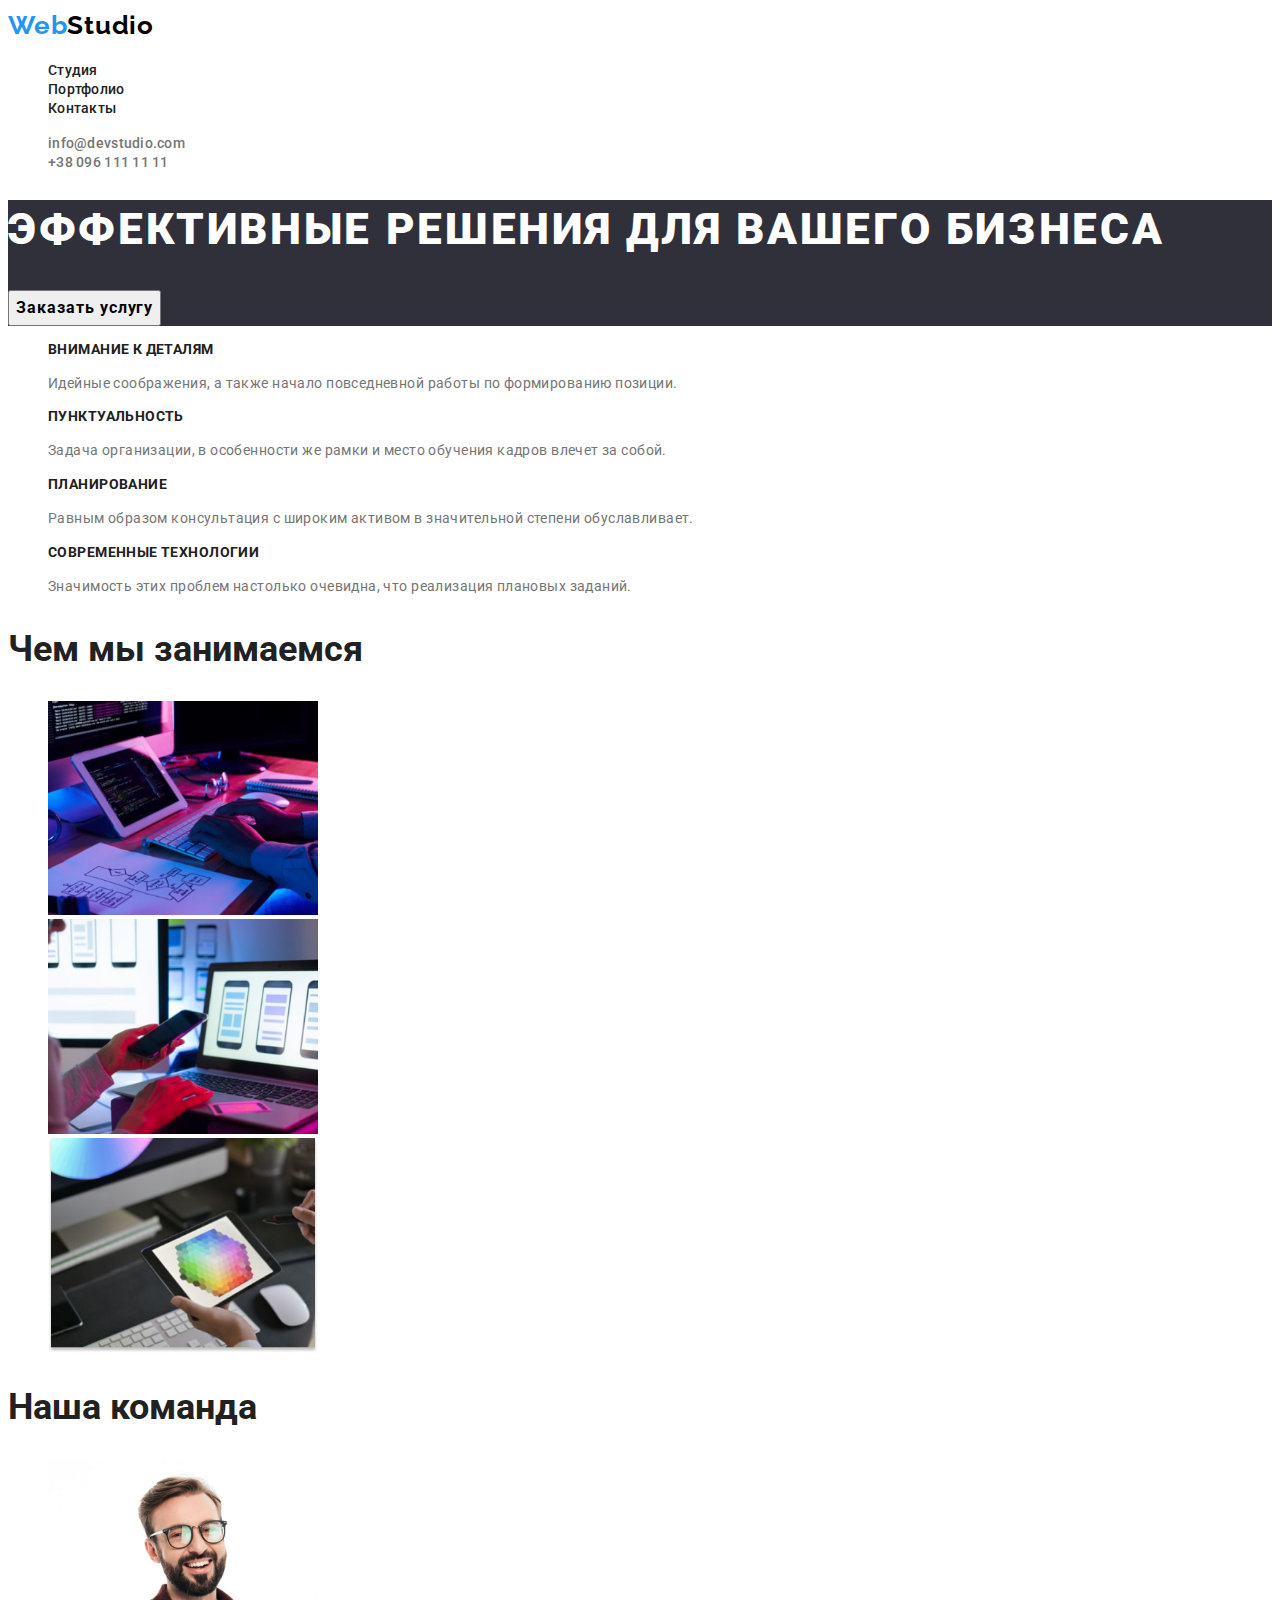
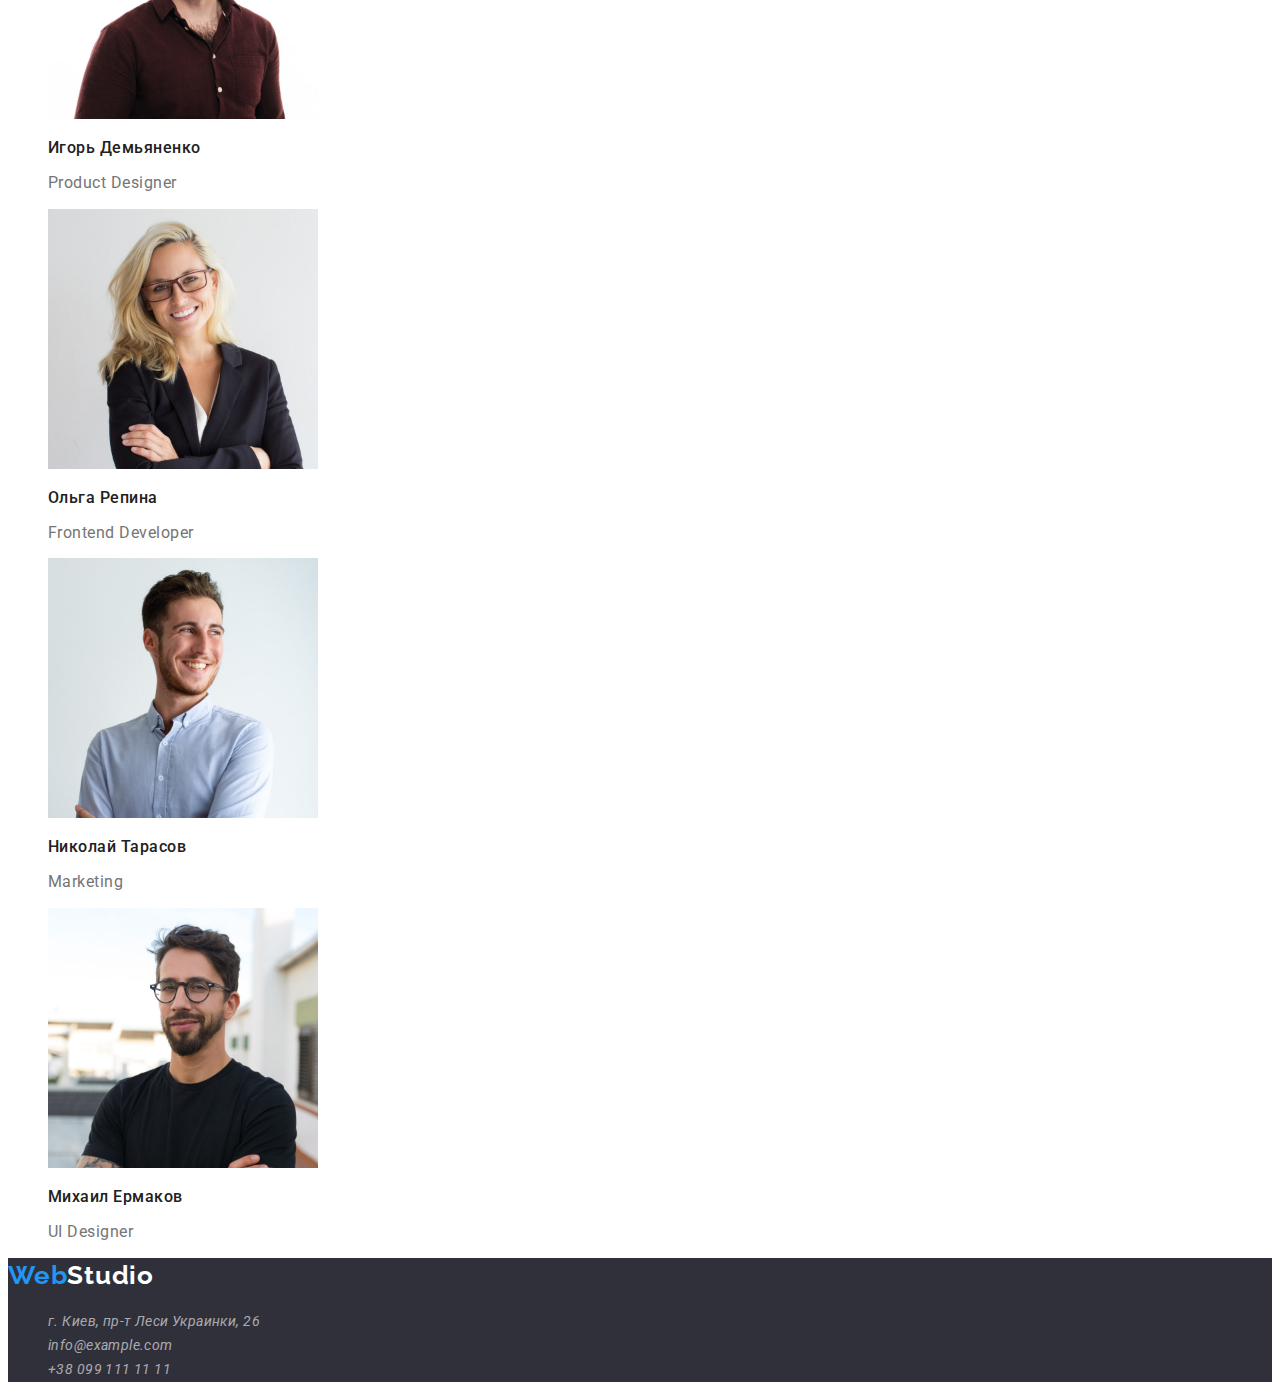
<file: index.html>
<!DOCTYPE html>
<html lang="ru">
  <head>
    <meta charset="UTF-8" />
    <meta http-equiv="X-UA-Compatible" content="IE=edge" />
    <meta name="viewport" content="width=device-width, initial-scale=1.0" />
    <title lang="en">WebStudio</title>
    <link rel="preconnect" href="https://fonts.googleapis.com" />
    <link rel="preconnect" href="https://fonts.gstatic.com" crossorigin />
    <link
      href="https://fonts.googleapis.com/css2?family=Raleway:wght@700&family=Roboto:wght@400;500;700;900&display=swap"
      rel="stylesheet"
    />
    <link rel="stylesheet" href="./css/styles.css" />
  </head>

  <body>
    <!--Шапка-->
    <header class="header">
      <a href="./index.html" lang="en" class="logo">Web<span class="logo-color">Studio</span></a>
      <nav class="menu">
        <ul class="list">
          <li><a href="./index.html" class="menu-nav">Студия</a></li>
          <li><a href="./portfolio.html" class="menu-nav">Портфолио</a></li>
          <li><a href="./" class="menu-nav">Контакты</a></li>
        </ul>
      </nav>
      <ul>
        <li>
          <a href="mailto:info@devstudio.com" class="contacts">info@devstudio.com</a>
        </li>
        <li><a href="tel:+380961111111" class="contacts">+38 096 111 11 11</a></li>
      </ul>
    </header>
    <main>
      <section class="service">
        <h1 class="service-text">Эффективные решения для вашего бизнеса</h1>
        <button type="button" class="service-btn">Заказать услугу</button>
      </section>
      <!--Особенности-->
      <section>
        <h2 class="feature visually-hidden">Особенности</h2>
        <ul>
          <li>
            <h3 class="feature-title">ВНИМАНИЕ К ДЕТАЛЯМ</h3>
            <p class="feature-text">
              Идейные соображения, а также начало повседневной работы по формированию позиции.
            </p>
          </li>
          <li>
            <h3 class="feature-title">ПУНКТУАЛЬНОСТЬ</h3>
            <p class="feature-text">
              Задача организации, в особенности же рамки и место обучения кадров влечет за собой.
            </p>
          </li>
          <li>
            <h3 class="feature-title">ПЛАНИРОВАНИЕ</h3>
            <p class="feature-text">
              Равным образом консультация с широким активом в значительной степени обуславливает.
            </p>
          </li>
          <li>
            <h3 class="feature-title">СОВРЕМЕННЫЕ ТЕХНОЛОГИИ</h3>
            <p class="feature-text">
              Значимость этих проблем настолько очевидна, что реализация плановых заданий.
            </p>
          </li>
        </ul>
      </section>
      <!--Чем мы занимаемся-->
      <section class="specifcation">
        <h2 class="specifcation-title">Чем мы занимаемся</h2>
        <ul>
          <li><img src="./images/box1.jpg" alt="Розработка ПО" width="270" /></li>
          <li><img src="./images/box2.jpg" alt="Разработка мобильных приложений" width="270" /></li>
          <li><img src="./images/box3.jpg" alt="Веб дизайн" width="270" /></li>
        </ul>
      </section>
      <!--Наша команда-->
      <section class="taam">
        <h2 class="team-title">Наша команда</h2>
        <ul>
          <li>
            <img src="./images/igor.jpg" alt="Игорь Демьяненко" width="270" />
            <h3 class="team-member">Игорь Демьяненко</h3>
            <p lang="en" class="team-text">Product Designer</p>
          </li>

          <li>
            <img src="./images/olya.jpg" alt="Ольга Репина" width="270" />
            <h3 class="team-member">Ольга Репина</h3>
            <p lang="en" class="team-text">Frontend Developer</p>
          </li>

          <li>
            <img src="./images/nikolay.jpg" alt="Николай Тарасов" width="270" />
            <h3 class="team-member">Николай Тарасов</h3>
            <p lang="en" class="team-text">Marketing</p>
          </li>

          <li>
            <img src="./images/michail.jpg" alt="Михаил Ермаков" width="270" />
            <h3 class="team-member">Михаил Ермаков</h3>
            <p lang="en" class="team-text">UI Designer</p>
          </li>
        </ul>
      </section>
    </main>
    <!--ПОДВАЛ-->
    <footer>
      <a href="./index.html" lang="en" class="logo"
        >Web<span class="logo-color-footer">Studio</span></a
      >
      <address>
        <ul>
          <li>
            <a href="https://goo.gl/maps/XwQu5pEPLGbrW69v8" target="_blank" class="location">
              г. Киев, пр-т Леси Украинки, 26</a
            >
          </li>
          <li>
            <a href="mailto:info@example.com" class="contacts-footer">info@example.com</a>
          </li>
          <li>
            <a href="tel:+380991111111" class="contacts-footer">+38 099 111 11 11</a>
          </li>
        </ul>
      </address>
    </footer>
  </body>
</html>
</file>
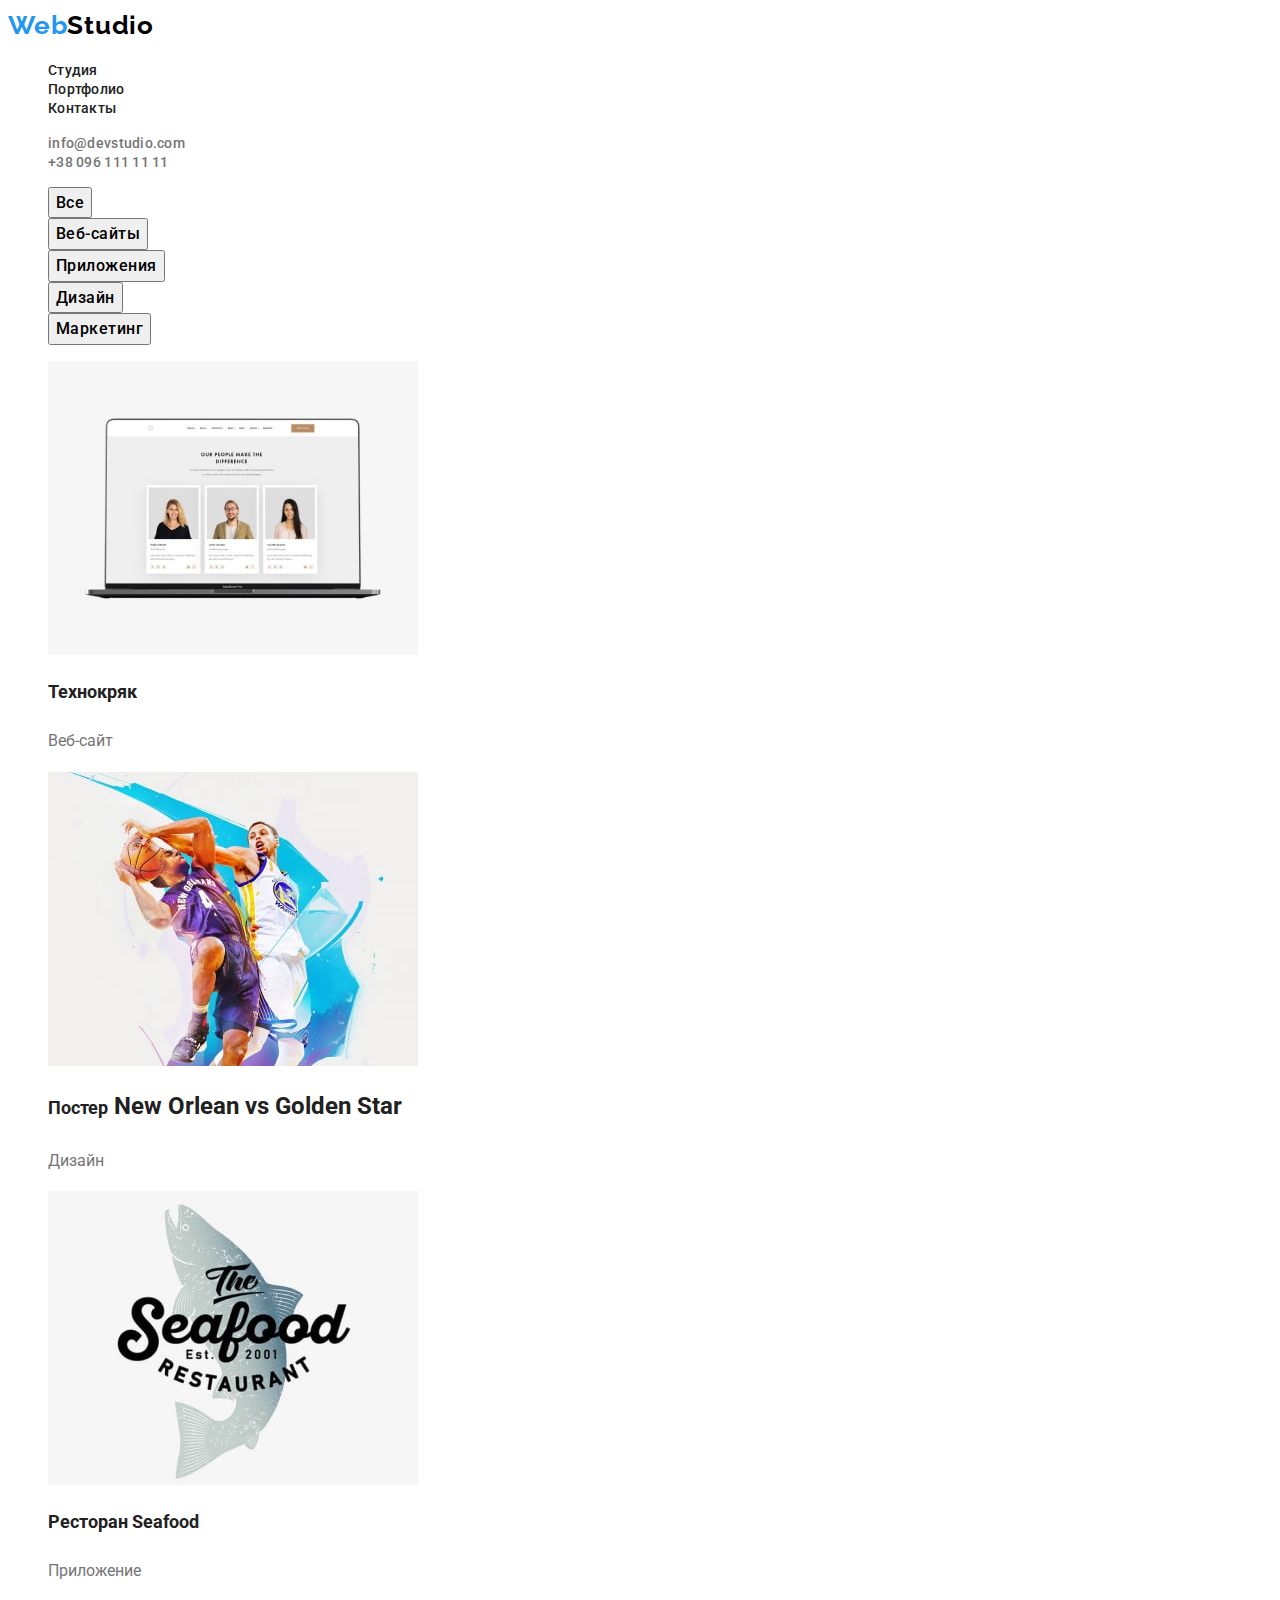
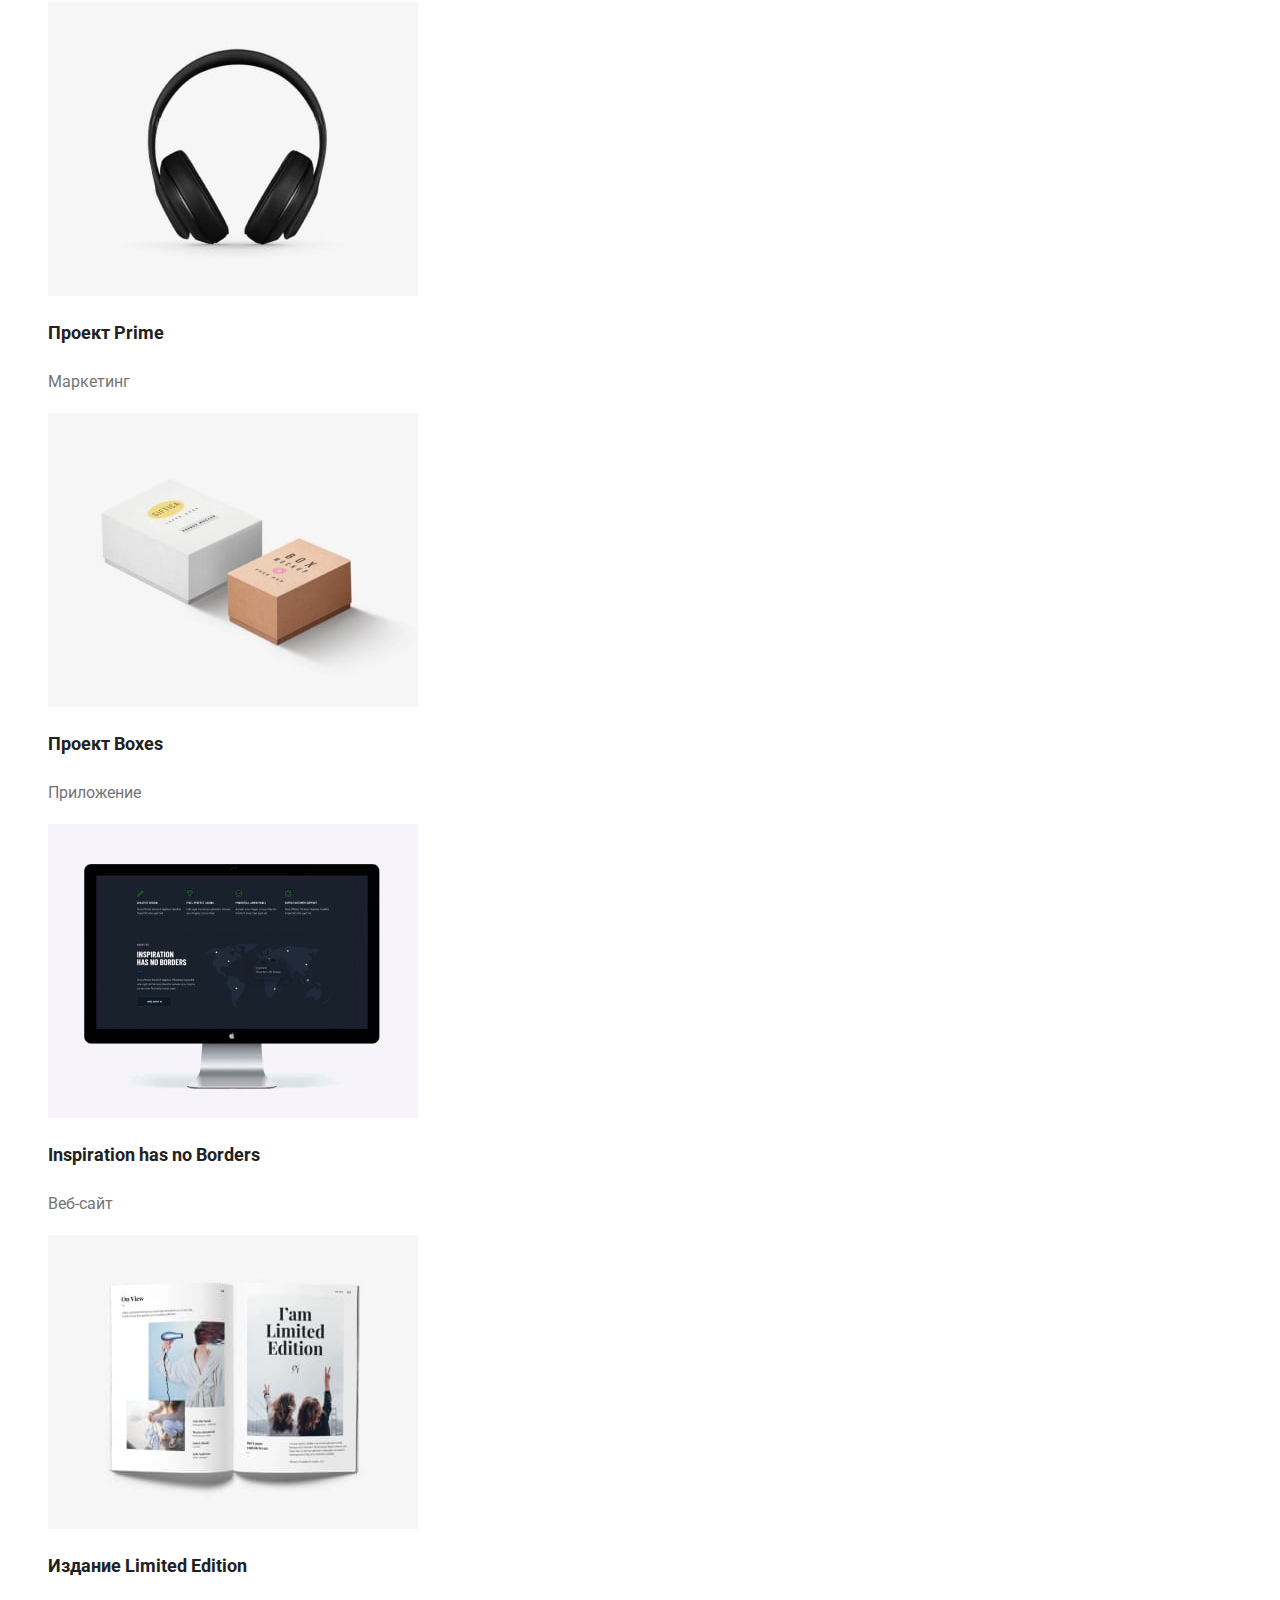
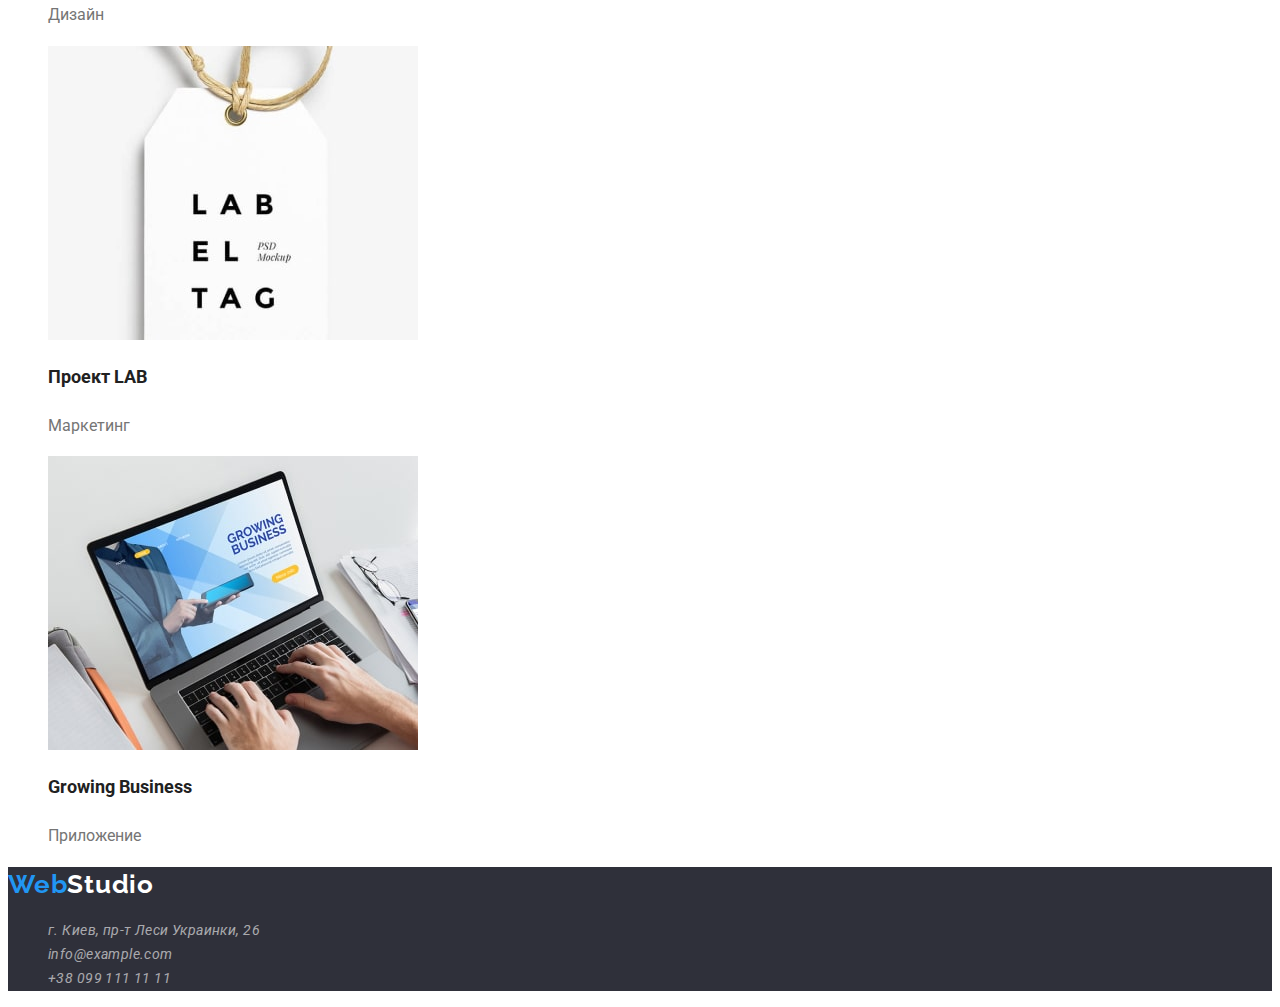
<file: portfolio.html>
<!DOCTYPE html>
<html lang="ru">
  <head>
    <meta charset="UTF-8" />
    <meta http-equiv="X-UA-Compatible" content="IE=edge" />
    <meta name="viewport" content="width=device-width, initial-scale=1.0" />
    <title>Портфолио</title>
    <link rel="preconnect" href="https://fonts.googleapis.com" />
    <link rel="preconnect" href="https://fonts.gstatic.com" crossorigin />
    <link
      href="https://fonts.googleapis.com/css2?family=Raleway:wght@700&family=Roboto:wght@400;500;700;900&display=swap"
      rel="stylesheet"
    />
    <link rel="stylesheet" href="./css/styles.css" />
  </head>
  <body>
    <header class="header">
      <a href="./index.html" lang="en" class="logo">Web<span class="logo-color">Studio</span></a>
      <nav class="menu">
        <ul>
          <li><a href="./index.html" class="menu-nav">Студия</a></li>
          <li><a href="./portfolio.html" class="menu-nav">Портфолио</a></li>
          <li><a href="./" class="menu-nav">Контакты</a></li>
        </ul>
      </nav>
      <ul>
        <li>
          <a href="mailto:info@devstudio.com" class="contacts">info@devstudio.com</a>
        </li>
        <li><a href="tel:+380961111111" class="contacts">+38 096 111 11 11</a></li>
      </ul>
    </header>
    <main>
      <section>
        <h1 class="visually-hidden">Портфолио</h1>
        <ul class="button">
          <li>
            <button type="button" class="portfolio-btn">Все</button>
          </li>

          <li><button type="button" class="portfolio-btn">Веб-сайты</button></li>
          <li><button type="button" class="portfolio-btn">Приложения</button></li>
          <li><button type="button" class="portfolio-btn">Дизайн</button></li>
          <li><button type="button" class="portfolio-btn">Маркетинг</button></li>
        </ul>
        <ul>
          <li>
            <img src="./images/portfolio/project-1.jpg" alt="дизайн веб-сайта" width="370" />
            <h2 class="portfolio-title">Технокряк</h2>
            <p class="portfolio-text">Веб-сайт</p>
          </li>
          <li>
            <img src="./images/portfolio/project-2.jpg" alt="баскетболисты" width="370" />
            <h2 lang="en">
              <span lang="ru" class="portfolio-title">Постер</span> New Orlean vs Golden Star
            </h2>
            <p class="portfolio-text">Дизайн</p>
          </li>
          <li>
            <img src="./images/portfolio/project-3.jpg" alt="логотип ресторана" width="370" />
            <h2 class="portfolio-title">Ресторан <span lang="en">Seafood</span></h2>
            <p class="portfolio-text">Приложение</p>
          </li>
          <li>
            <img src="./images/portfolio/project-4.jpg" alt="наушники" width="370" />
            <h2 class="portfolio-title">Проект <span lang="en">Prime</span></h2>
            <p class="portfolio-text">Маркетинг</p>
          </li>
          <li>
            <img src="./images/portfolio/project-5.jpg" alt="упаковки" width="370" />
            <h2 class="portfolio-title">Проект <span lang="en">Boxes</span></h2>
            <p class="portfolio-text">Приложение</p>
          </li>
          <li>
            <img src="./images/portfolio/project-6.jpg" alt="монитор" width="370" />
            <h2 lang="en" class="portfolio-title">Inspiration has no Borders</h2>
            <p class="portfolio-text">Веб-сайт</p>
          </li>
          <li>
            <img src="./images/portfolio/project-7.jpg" alt="журнал" width="370" />
            <h2 lang="en" class="portfolio-title">
              <span lang="en">Издание</span> Limited Edition
            </h2>
            <p class="portfolio-text">Дизайн</p>
          </li>
          <li>
            <img src="./images/portfolio/project-8.jpg" alt="бирка" width="370" />
            <h2 class="portfolio-title">Проект <span lang="en">LAB</span></h2>
            <p class="portfolio-text">Маркетинг</p>
          </li>
          <li>
            <img src="./images/portfolio/project-9.jpg" alt="робота за ноутбуком" width="370" />
            <h2 lang="en" class="portfolio-title">Growing Business</h2>
            <p class="portfolio-text">Приложение</p>
          </li>
        </ul>
      </section>
    </main>
    <footer>
      <a href="./index.html" lang="en" class="logo"
        >Web<span class="logo-color-footer">Studio</span></a
      >
      <address>
        <ul>
          <li>
            <a href="https://goo.gl/maps/XwQu5pEPLGbrW69v8" target="_blank" class="location">
              г. Киев, пр-т Леси Украинки, 26</a
            >
          </li>
          <li>
            <a href="mailto:info@example.com" class="contacts-footer">info@example.com</a>
          </li>
          <li>
            <a href="tel:+380991111111" class="contacts-footer">+38 099 111 11 11</a>
          </li>
        </ul>
      </address>
    </footer>
  </body>
</html>
</file>
<file: css/styles.css>
:root {
  --paragraph-text-color: #757575;
  --title-text-color: #212121;
  --hove-text-color: #2196f3;
  --main-cover_color: #ffffff;
  --contact-text_color: #757575;
  --contact-footer_color: rgba(255, 255, 255, 0.6);
}

body {
  color: var(--title-text-color);
  background-color: var(--main-cover_color);
  font-family: 'roboto', sans-serif;
}
li {
  list-style-type: none;
}

.visually-hidden {
  position: absolute;
  white-space: nowrap;
  width: 1px;
  height: 1px;
  overflow: hidden;
  border: 0;
  padding: 0;
  clip: rect(0 0 0 0);
  clip-path: inset(50%);
  margin: -1px;
}
/* HEADER */
.logo {
  font-family: 'Raleway', sans-serif;
  font-weight: 700;
  font-size: 26px;
  line-height: 1.38;
  letter-spacing: 0.03em;
  color: var(--hove-text-color);
  text-decoration: none;
}
.logo-color {
  color: #000000;
}

.menu-nav {
  color: var(--title-text-color);

  text-decoration: none;
  font-weight: 500;
  font-size: 14px;
  line-height: 1.14;
  letter-spacing: 0.02em;
}
.menu-nav:hover,
.menu-nav:focus {
  color: var(--hove-text-color);
}

.contacts {
  text-decoration: none;
  font-weight: 500;
  font-size: 14px;
  line-height: 1.14;
  letter-spacing: 0.02em;

  color: var(--contact-text_color);
}
.contacts:hover,
.contacts:focus {
  color: var(--hove-text-color);
}
/* заказ услуг */
.service {
  background-color: #2f303a;
}
.service-text {
  font-weight: 900;
  font-size: 44px;
  line-height: 1.36;
  text-transform: uppercase;
  letter-spacing: 0.06em;
  color: var(--main-cover_color);
}
.service-btn {
  font-family: inherit;
  font-weight: 700;
  font-size: 16px;
  line-height: 1.87;
  letter-spacing: 0.06em;
}

.service-btn:hover,
.service-btn:focus {
  background-color: var(--hove-text-color);
  color: var(--main-cover_color);
}
/* особености*/
.feature-title {
  font-weight: 700;
  font-size: 14px;
  line-height: 1.14;
  letter-spacing: 0.03em;
}
.feature-text {
  font-size: 14px;
  line-height: 1.71;
  letter-spacing: 0.03em;
  color: var(--paragraph-text-color);
}
/* Чем мы занимаемся */

.specifcation-title {
  font-weight: 700;
  font-size: 36px;
  line-height: 1.16;
}
/* наша команда */
.team-title {
  font-weight: 700;
  font-size: 36px;
  line-height: 1.16;
}
.team-member {
  font-weight: 500;
  font-size: 16px;
  line-height: 1.18;
  letter-spacing: 0.03em;
}
.team-text {
  font-size: 16px;
  line-height: 1.18;
  letter-spacing: 0.03em;
  color: var(--paragraph-text-color);
}
/* Портфолио */

/* Кнопки */

.portfolio-btn {
  font-family: inherit;
  cursor: pointer;
  font-weight: 500;
  font-size: 16px;
  line-height: 1.6;
  letter-spacing: 0.03em;
}
.portfolio-btn:hover,
.portfolio-btn:focus {
  background-color: var(--hove-text-color);
  color: var(--main-cover_color);
}

/* Портфолио */

.portfolio-title {
  font-weight: 700;
  font-size: 18px;
  line-height: 2;
}
.portfolio-text {
  font-size: 16px;
  line-height: 1.87;
  color: var(--paragraph-text-color);
}

/* Footer */

footer {
  background-color: #2f303a;
}
.logo-color-footer {
  color: #ffffff;
}
.location {
  font-style: inherit;
  font-size: 14px;
  line-height: 1.71;
  letter-spacing: 0.03em;
  color: var(--contact-footer_color);
  text-decoration: none;
}
.location:hover,
.location:focus {
  color: var(--main-cover_color);
}

.contacts-footer {
  font-style: inherit;
  font-size: 14px;
  line-height: 1.71;
  letter-spacing: 0.03em;
  color: var(--contact-footer_color);
  text-decoration: none;
}
.contacts-footer:hover,
.contacts-footer:focus {
  color: var(--main-cover_color);
}
</file>
